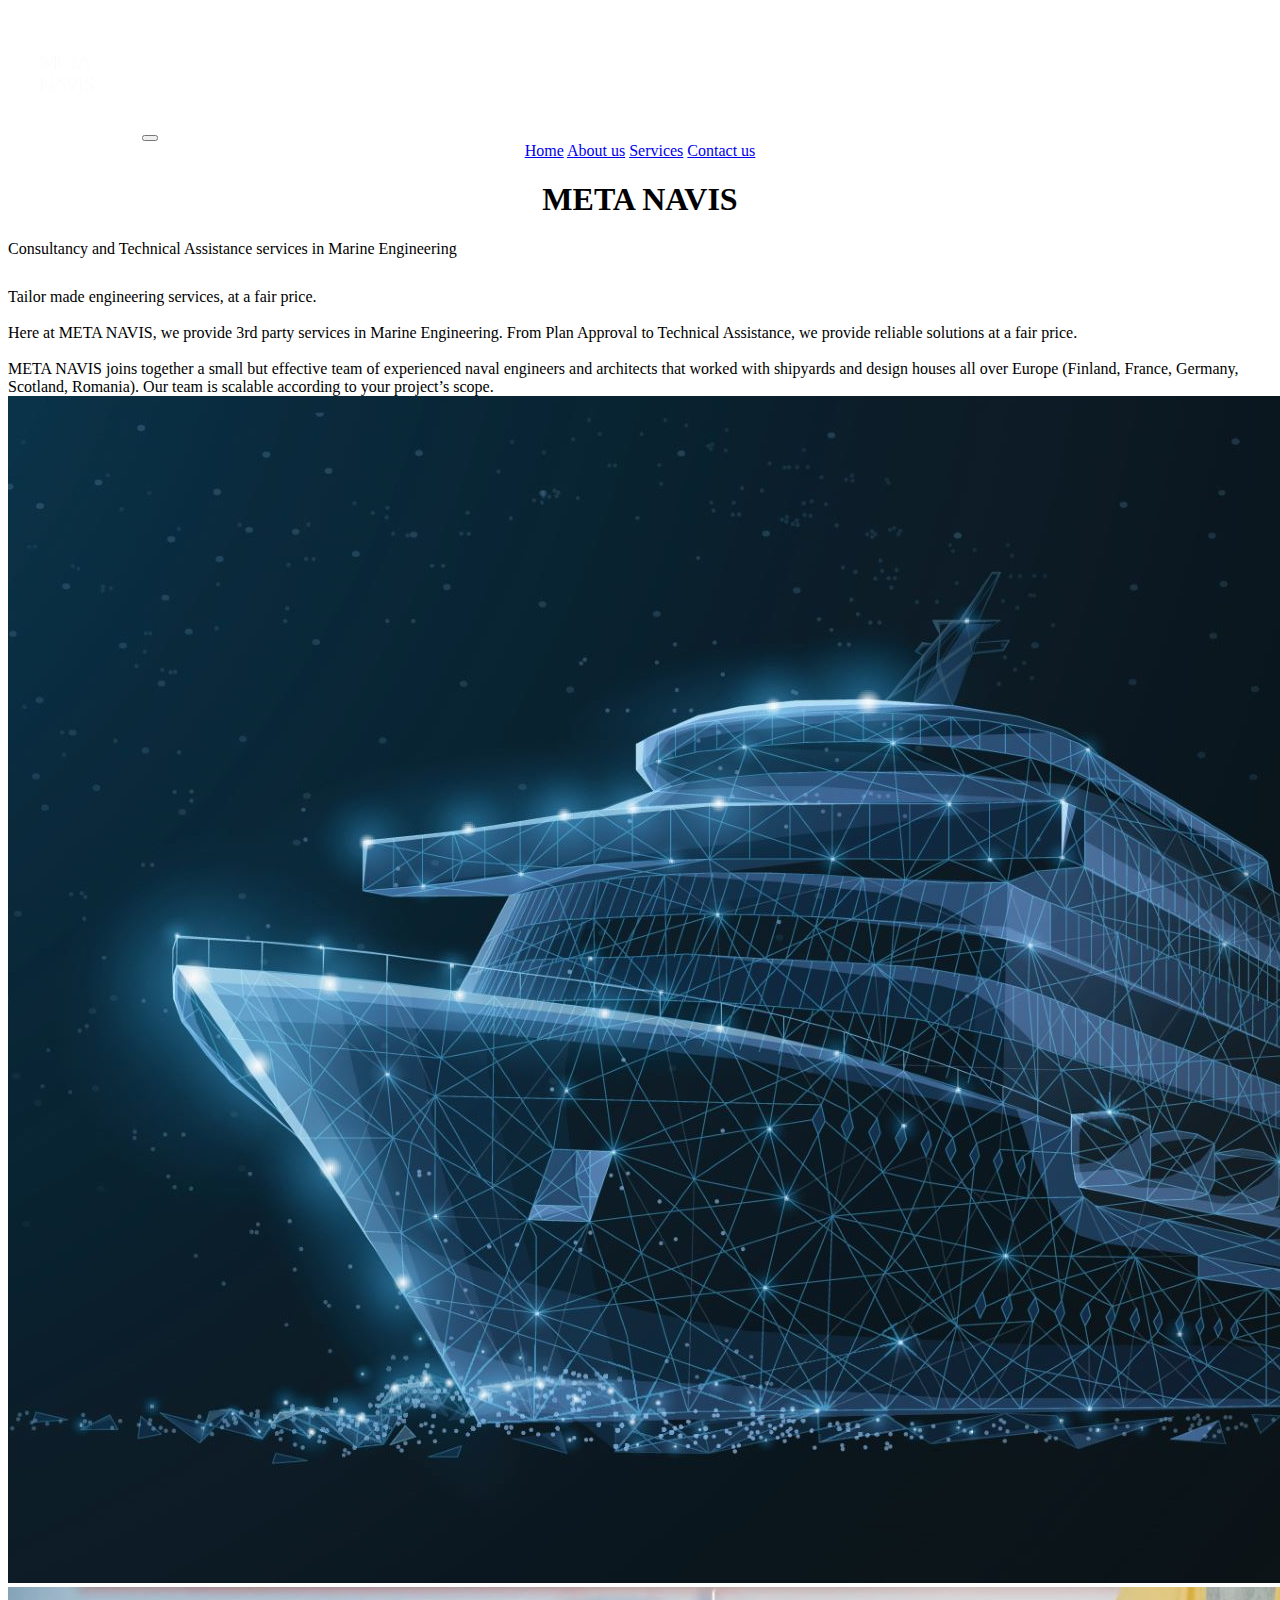
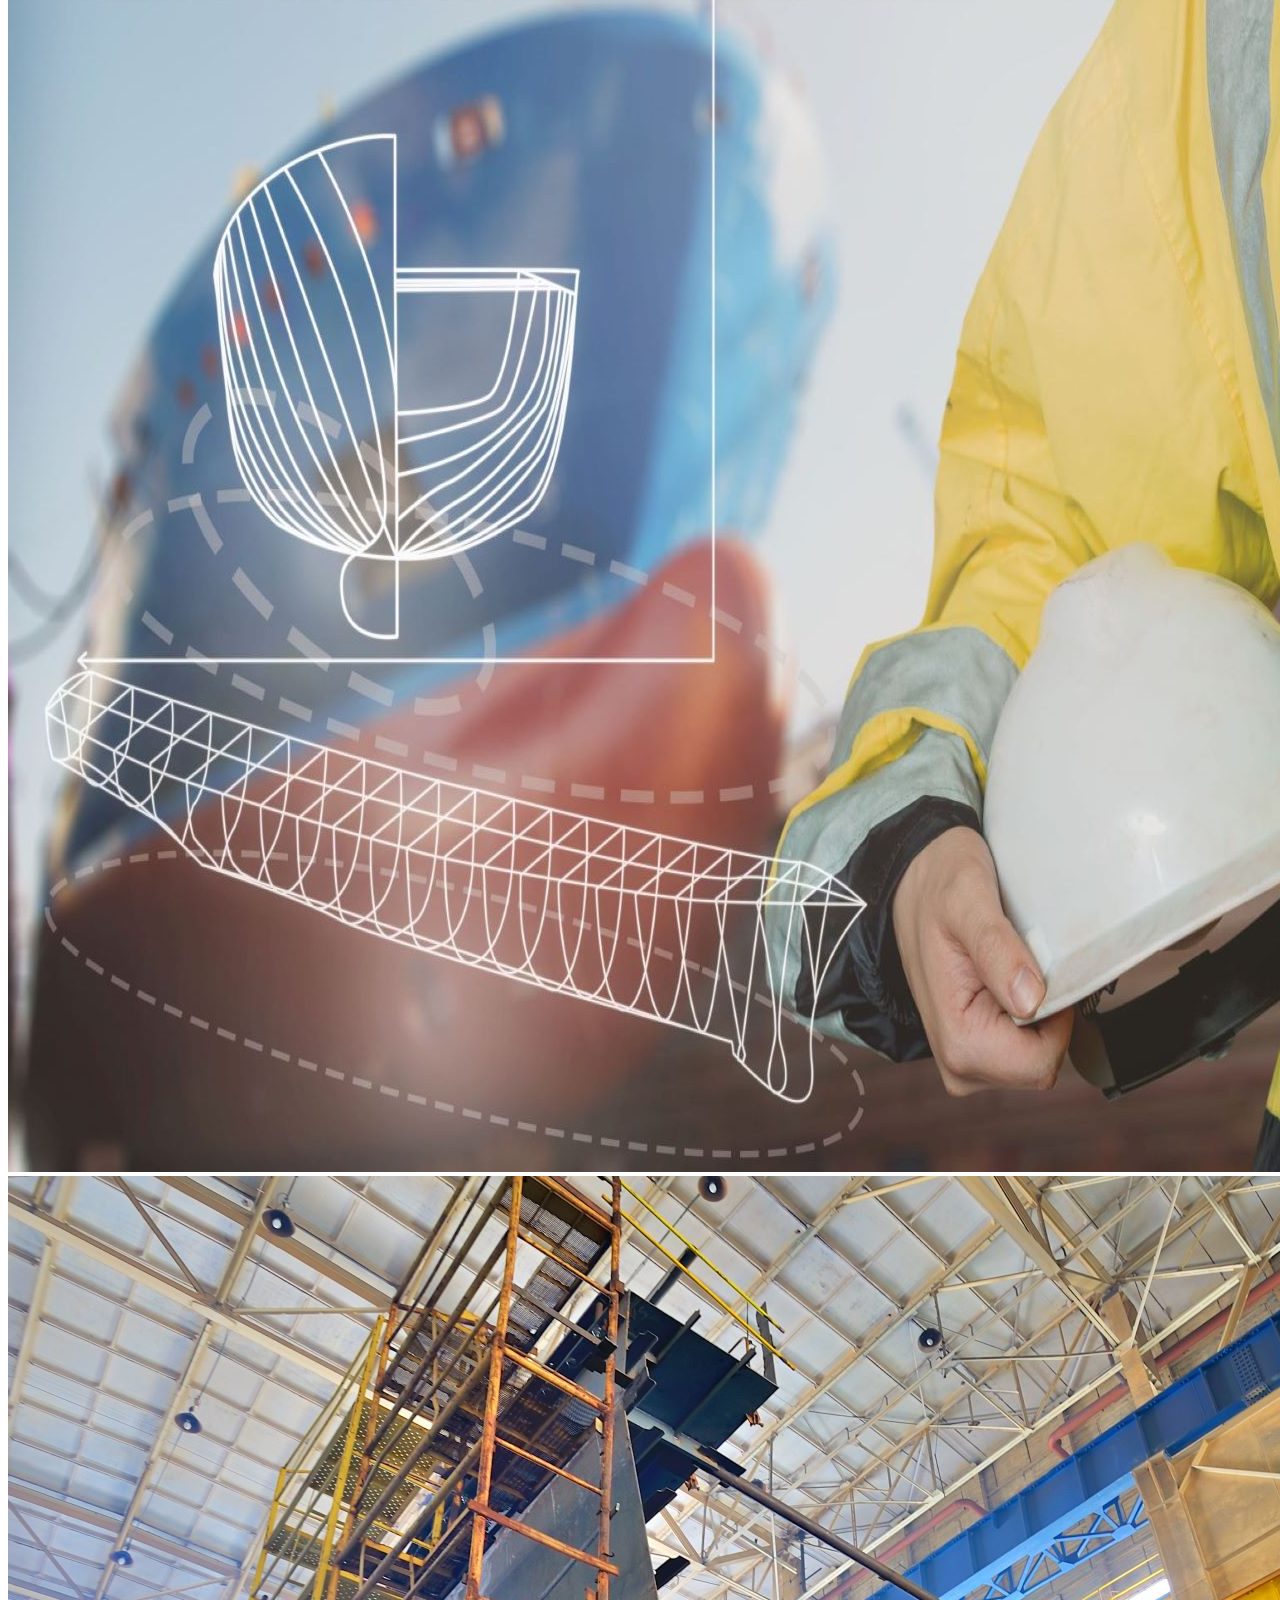
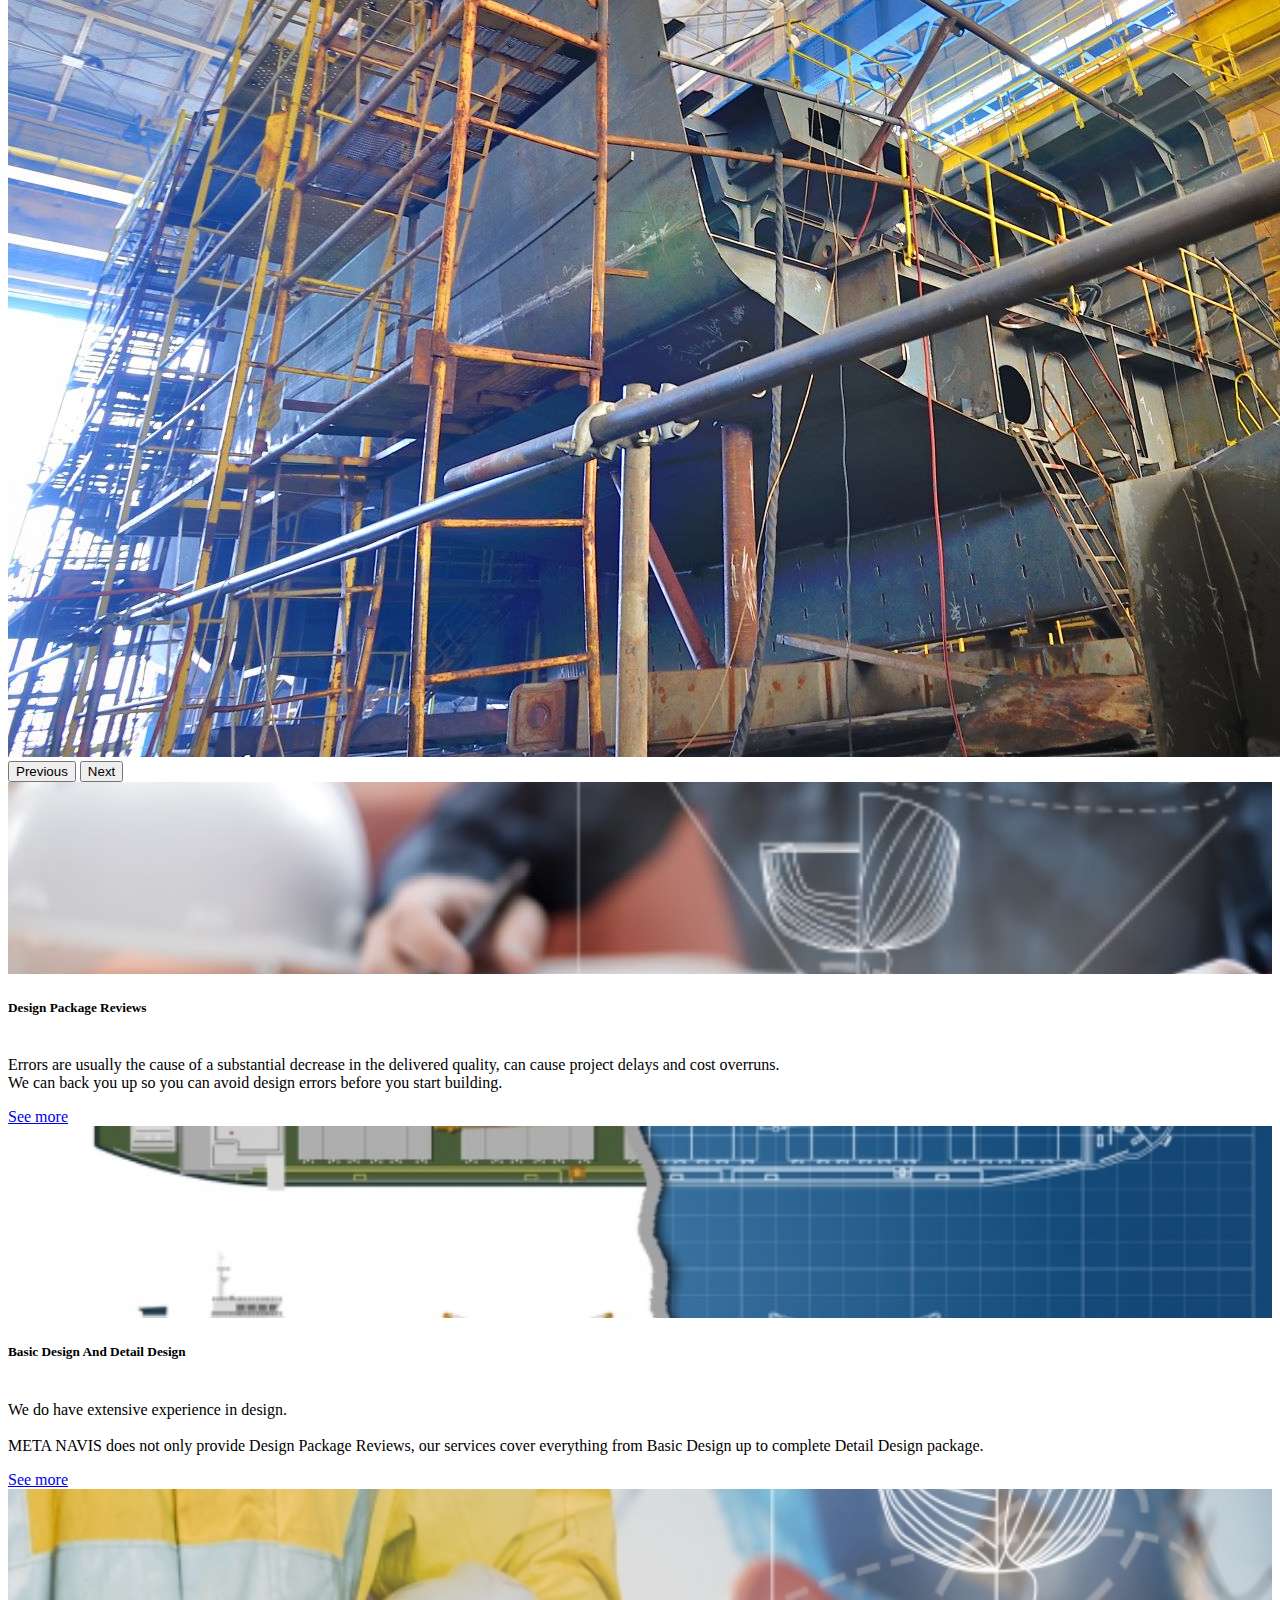
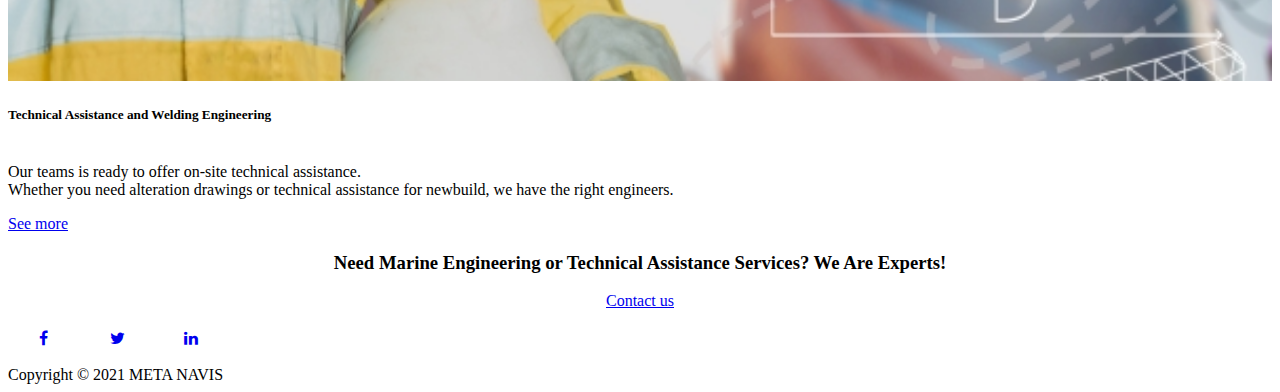
<file: index.html>
<!doctype html>
<html lang="en">
  <head>
    <title>Meta Navis</title>
    <!-- Required meta tags -->
    <meta charset="utf-8">
    <meta name="viewport" content="width=device-width, initial-scale=1, shrink-to-fit=no">

    <!-- Bootstrap CSS v5.0.2 -->
    <link rel="stylesheet" href="https://cdn.jsdelivr.net/npm/bootstrap@5.0.2/dist/css/bootstrap.min.css"  integrity="sha384-EVSTQN3/azprG1Anm3QDgpJLIm9Nao0Yz1ztcQTwFspd3yD65VohhpuuCOmLASjC" crossorigin="anonymous">
    <link rel="stylesheet" href="styles.css">
  </head>
  <body>
  
    <nav class="navbar navbar-expand-lg navbar-dark bg-dark sticky-top">
        <div class="container-fluid">

            <a class="navbar-brand" href="index.html"><img src="pictures/meta-navis.png" width="130" height="130" alt="logo"></a>
		
            <button class="navbar-toggler" type="button" data-bs-toggle="collapse" data-bs-target="#navbarNavAltMarkup" aria-controls="navbarNavAltMarkup" aria-expanded="false" aria-label="Toggle navigation">
              <span class="navbar-toggler-icon"></span>
		    </button>
		
            <div class="collapse navbar-collapse" id="navbarNavAltMarkup">
              <div class="navbar-nav ">
			    <a class="nav-link active" aria-current="page" href="index.html">Home</a>
                <a class="nav-link" href="about.html">About us</a>
                <a class="nav-link" href="services.html">Services</a>
				<a class="nav-link" href="contact.html">Contact us</a>
              </div>
            </div>
          </div>
    </nav>

	<div class="container">
          <h1>META NAVIS</h1>
		  <p class="h3 text-center"> Consultancy and Technical Assistance services in Marine Engineering</p>
             </div>

    <div class="row ms-3 me-3 ">
        <div class="col-12 col-lg-6">
            Tailor made engineering services, at a fair price. <br><br> Here at META NAVIS, we provide 3rd party services in Marine Engineering. From Plan Approval to Technical Assistance, we provide reliable solutions at a fair price. <br><br> META NAVIS joins together a small but effective team of experienced naval engineers and architects that worked with shipyards and design houses all over Europe (Finland, France, Germany, Scotland, Romania). Our team is scalable according to your project’s scope. 
        </div>
        <div class="col-12 col-lg-6 d-flex align-items-stretch">
          <div id="carouselExampleControls" class="carousel slide" data-bs-ride="carousel">
            <div class="carousel-inner">
              <div class="carousel-item active">
                <img src="pictures/METAHOME.jpg" class="d-block w-100" alt="Ship">
              </div>
              <div class="carousel-item">
                <img src="pictures/metanavishome.jpg" class="d-block w-100" alt="Shipyard">
              </div>
              <div class="carousel-item">
                <img src="pictures/metahome3.jpg" class="d-block w-100" alt="Ship in construction">
              </div>
            </div>
            <button class="carousel-control-prev" type="button" data-bs-target="#carouselExampleControls" data-bs-slide="prev">
              <span class="carousel-control-prev-icon" aria-hidden="true"></span>
              <span class="visually-hidden">Previous</span>
            </button>
            <button class="carousel-control-next" type="button" data-bs-target="#carouselExampleControls" data-bs-slide="next">
              <span class="carousel-control-next-icon" aria-hidden="true"></span>
              <span class="visually-hidden">Next</span>
            </button>
          </div>
        </div>
    </div>
    <div class="row ms-3 me-3 mt-3 mb-3">
        <div class="col-12 col-sm-4 d-flex align-items-stretch">
            <div class="card">
                <img src="pictures/reviews.jpg" class="card-img-top" alt="Design Package Reviews">
                <div class="card-body">
                  <h5 class="card-title">Design Package Reviews</h5>
                  <p class="card-text"> <br>Errors are usually the cause of a substantial decrease in the delivered quality, can cause project delays and cost overruns. <br> We can back you up so you can avoid design errors before you start building.<br> </p>
				  <div class="text-center">
                  <a href="services.html" class="btn btn-primary">See more</a>
				   </div>
                </div>
              </div>
        </div>
        <div class="col-12 col-sm-4 d-flex align-items-stretch">
            <div class="card">
                <img src="pictures/design.jpg" class="card-img-top" alt="Basic Design And Detail Design">
                <div class="card-body">
                  <h5 class="card-title">Basic Design And Detail Design</h5>
                  <p class="card-text"> <br> We do have extensive experience in design.<br><br>
				  META NAVIS does not only provide Design Package Reviews, our services cover everything from Basic Design up to complete Detail Design package.<br> </p>
				     <div class="text-center">
                  <a href="services.html" class="btn btn-primary">See more</a>
				   </div>
                </div>
              </div>
        </div>
        <div class="col-12 col-sm-4 d-flex align-items-stretch">
            <div class="card">
                <img src="pictures/tech.jpg" class="card-img-top" alt="Technical Assistance​ and Welding Engineering.">
                <div class="card-body">
                  <h5 class="card-title">Technical Assistance​ and Welding Engineering</h5>
                  <p class="card-text"><br> Our teams is ready to offer on-site technical assistance. <br> Whether you need alteration drawings or technical assistance for newbuild, we have the right engineers.<br> </p>
				    <div class="text-center">
                  <a href="services.html" class="btn btn-primary">See more</a>
				   </div>
                </div>
              </div>
        </div>
    </div>
    <div class="row ms-3 me-3 mt-3 mb-3">
        <div class="card">
            <div class="card-body center">
                
                <h3 class="card-title">
                    Need Marine Engineering or Technical Assistance Services? We Are Experts!
                </h3>
				 <a href="contact.html" class="btn btn-primary">Contact us</a>
              
            </div>
          </div>
    </div>
    <footer class="bg-light text-center text-lg-start">
      <div class="text-center p-3 bg-dark text-white">
     		<link rel="stylesheet" href="https://cdnjs.cloudflare.com/ajax/libs/font-awesome/4.7.0/css/font-awesome.min.css">
		<a href="https://web.facebook.com/metanavis/" class="fa fa-facebook"></a>
		<a href="https://twitter.com/metanavis" class="fa fa-twitter"></a>
		<a href="https://www.linkedin.com/company/metanavis" class="fa fa-linkedin"></a><br>
		 Copyright © 2021 META NAVIS 
      </div>
    </footer>
    <!-- Bootstrap JavaScript Libraries -->
    <script src="https://cdn.jsdelivr.net/npm/@popperjs/core@2.9.2/dist/umd/popper.min.js" integrity="sha384-IQsoLXl5PILFhosVNubq5LC7Qb9DXgDA9i+tQ8Zj3iwWAwPtgFTxbJ8NT4GN1R8p" crossorigin="anonymous"></script>
    <script src="https://cdn.jsdelivr.net/npm/bootstrap@5.0.2/dist/js/bootstrap.min.js" integrity="sha384-cVKIPhGWiC2Al4u+LWgxfKTRIcfu0JTxR+EQDz/bgldoEyl4H0zUF0QKbrJ0EcQF" crossorigin="anonymous"></script>
  </body>
</html>
</file>
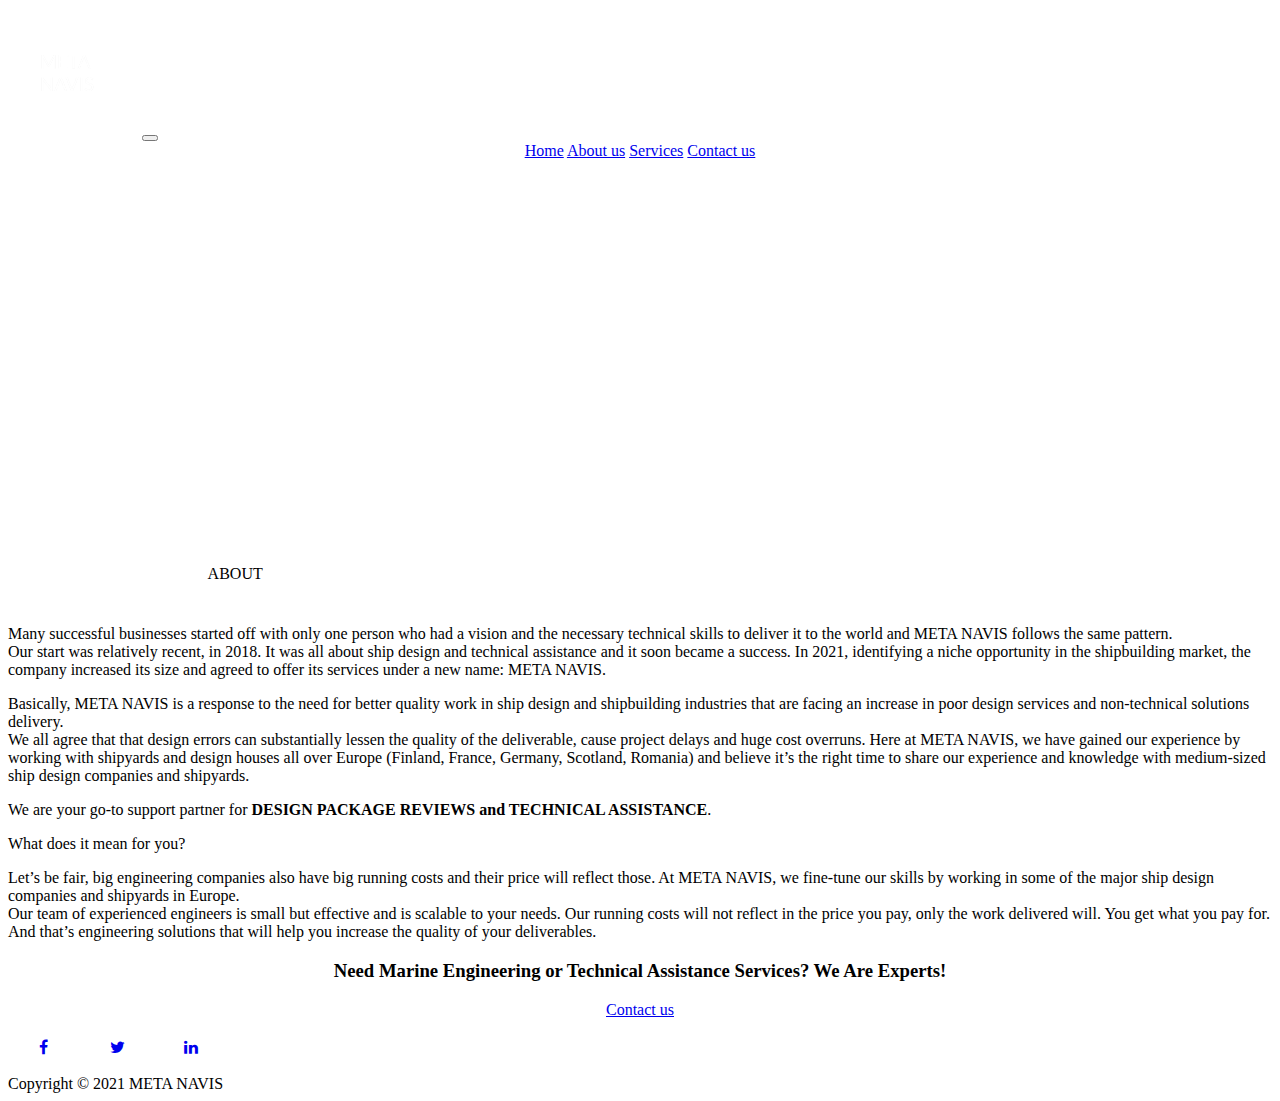
<file: about.html>
<!doctype html>
<html lang="en">
  <head>
    <title>Meta Navis</title>
    <!-- Required meta tags -->
    <meta charset="utf-8">
    <meta name="viewport" content="width=device-width, initial-scale=1, shrink-to-fit=no">

    <!-- Bootstrap CSS v5.0.2 -->
    <link rel="stylesheet" href="https://cdn.jsdelivr.net/npm/bootstrap@5.0.2/dist/css/bootstrap.min.css"  integrity="sha384-EVSTQN3/azprG1Anm3QDgpJLIm9Nao0Yz1ztcQTwFspd3yD65VohhpuuCOmLASjC" crossorigin="anonymous">
    <link rel="stylesheet" href="styles.css">
  </head>
  <body>
  
    <nav class="navbar navbar-expand-lg navbar-dark bg-dark sticky-top">
        <div class="container-fluid">

            <a class="navbar-brand" href="index.html"><img src="pictures/meta-navis.png" width="130" height="130" alt="logo"></a>
		
            <button class="navbar-toggler" type="button" data-bs-toggle="collapse" data-bs-target="#navbarNavAltMarkup" aria-controls="navbarNavAltMarkup" aria-expanded="false" aria-label="Toggle navigation">
              <span class="navbar-toggler-icon"></span>
		    </button>
		
            <div class="collapse navbar-collapse" id="navbarNavAltMarkup">
              <div class="navbar-nav">
			    <a class="nav-link"  href="index.html">Home</a>
                <a class="nav-link active" aria-current="page" href="about.html">About us</a>
                <a class="nav-link" href="services.html">Services</a>
				<a class="nav-link" href="contact.html">Contact us</a>
              </div>
            </div>
          </div>
    </nav>
	
	<div class="container-fluid mt-3">
  <div class="row">
    <div class="col-sm-4 p-3"> 
	<div class="badge rounded-pill bg-dark text-wrap"> <p class = "h1"> ABOUT </p> </div>
	</div>
    <div class="col-sm-8 p-4 "> <p> Many successful businesses started off with only one person who had a vision and the necessary technical skills to deliver it to the world and META NAVIS follows the same pattern.<br> 
	Our start was relatively recent, in 2018. It was all about ship design and technical assistance and it soon became a success.
	In 2021, identifying a niche opportunity in the shipbuilding market, the company increased its size and agreed to offer its services under a new name: META NAVIS.</p>
	<p> Basically, META NAVIS is a response to the need for better quality work in ship design and shipbuilding industries that are facing an increase in poor design services and non-technical solutions delivery.<br>
	We all agree that that design errors can substantially lessen the quality of the deliverable, cause project delays and huge cost overruns.
	Here at META NAVIS, we have gained our experience by working with shipyards and design houses all over Europe (Finland, France, Germany, Scotland, Romania) and believe it’s the right time to share our experience and knowledge with medium-sized ship design companies and shipyards.</p>
	<p> We are your go-to support partner for <strong> DESIGN PACKAGE REVIEWS and TECHNICAL ASSISTANCE</strong>.</p>
	<p class= "lead">What does it mean for you? </p> 
	Let’s be fair, big engineering companies also have big running costs and their price will reflect those.
	At META NAVIS, we fine-tune our skills by working in some of the major ship design companies and shipyards in Europe. <br> Our team of experienced engineers is small but effective and is scalable to your needs. Our running costs will not reflect in the price you pay, only the work delivered will. You get what you pay for. And that’s engineering solutions that will help you increase the quality of your deliverables.</div>
  </div>
</div>

	  <div class="row ms-3 me-3 mt-3 mb-3">
        <div class="card">
            <div class="card-body center">
                
                <h3 class="card-title">
                    Need Marine Engineering or Technical Assistance Services? We Are Experts!
                </h3>
				 <a href="contact.html" class="btn btn-primary">Contact us</a>
              
            </div>
          </div>
    </div>
	 <footer class="bg-light text-center text-lg-start">
      <div class="text-center p-3 bg-dark text-white">
     		<link rel="stylesheet" href="https://cdnjs.cloudflare.com/ajax/libs/font-awesome/4.7.0/css/font-awesome.min.css">
		<a href="https://web.facebook.com/metanavis/" class="fa fa-facebook"></a>
		<a href="https://twitter.com/metanavis" class="fa fa-twitter"></a>
		<a href="https://www.linkedin.com/company/metanavis" class="fa fa-linkedin"></a><br>
		 Copyright © 2021 META NAVIS 
      </div>
    </footer>
    <!-- Bootstrap JavaScript Libraries -->
    <script src="https://cdn.jsdelivr.net/npm/@popperjs/core@2.9.2/dist/umd/popper.min.js" integrity="sha384-IQsoLXl5PILFhosVNubq5LC7Qb9DXgDA9i+tQ8Zj3iwWAwPtgFTxbJ8NT4GN1R8p" crossorigin="anonymous"></script>
    <script src="https://cdn.jsdelivr.net/npm/bootstrap@5.0.2/dist/js/bootstrap.min.js" integrity="sha384-cVKIPhGWiC2Al4u+LWgxfKTRIcfu0JTxR+EQDz/bgldoEyl4H0zUF0QKbrJ0EcQF" crossorigin="anonymous"></script>
  </body>
</html>
</file>
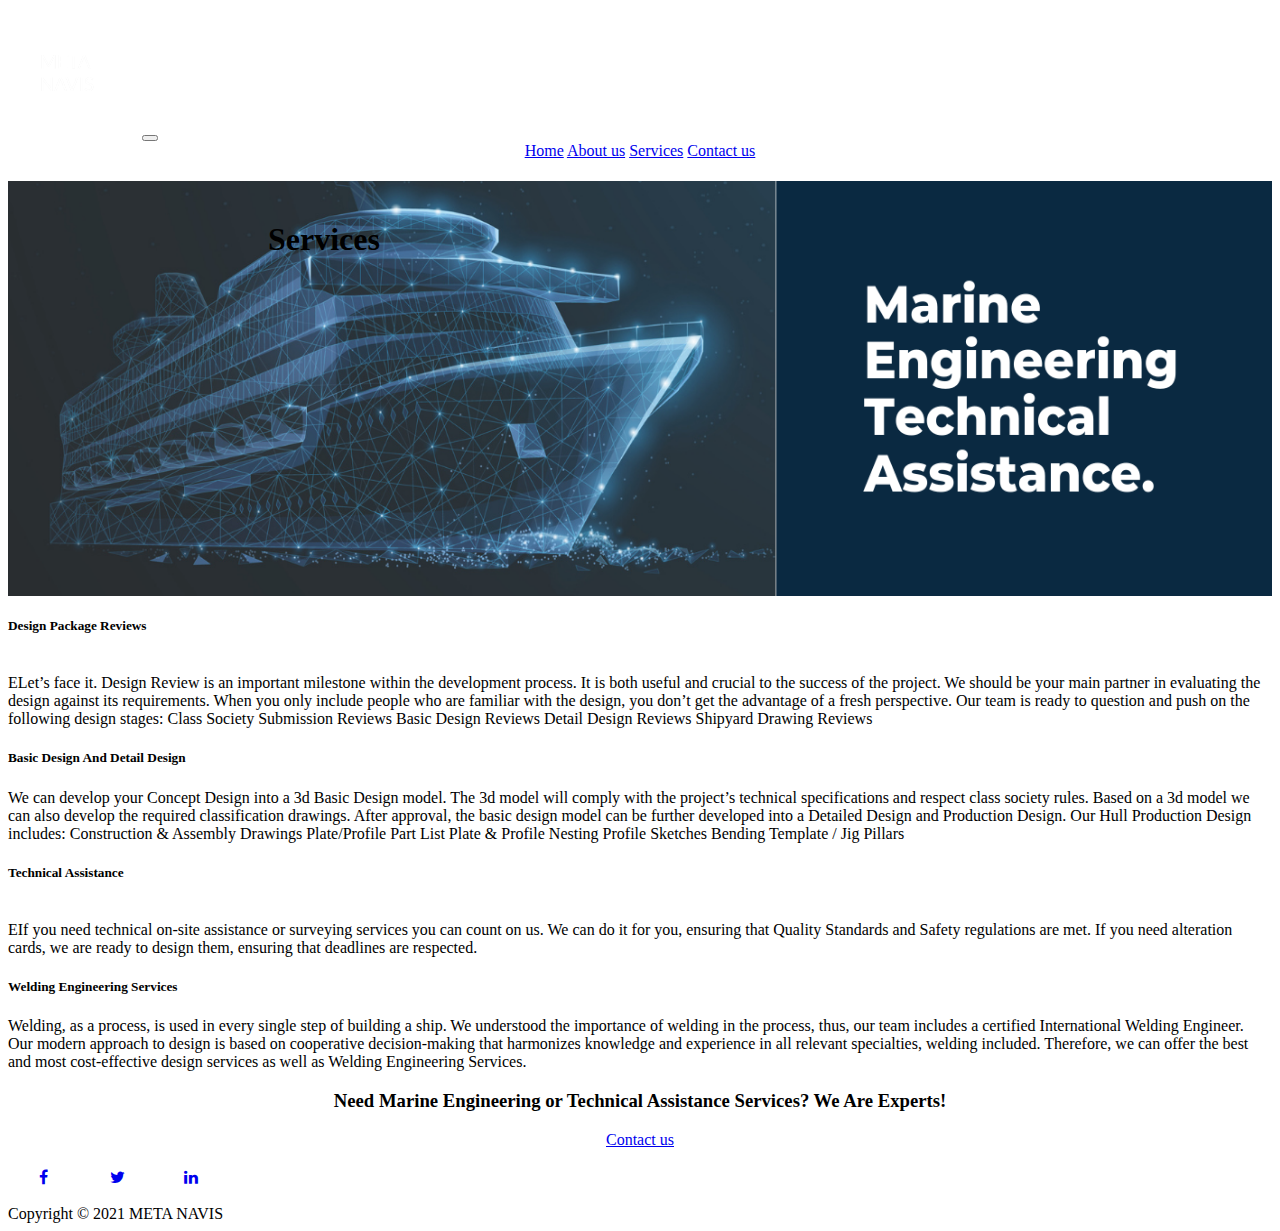
<file: services.html>
<!doctype html>
<html lang="en">
  <head>
    <title>Meta Navis</title>
    <!-- Required meta tags -->
    <meta charset="utf-8">
    <meta name="viewport" content="width=device-width, initial-scale=1, shrink-to-fit=no">

    <!-- Bootstrap CSS v5.0.2 -->
    <link rel="stylesheet" href="https://cdn.jsdelivr.net/npm/bootstrap@5.0.2/dist/css/bootstrap.min.css"  integrity="sha384-EVSTQN3/azprG1Anm3QDgpJLIm9Nao0Yz1ztcQTwFspd3yD65VohhpuuCOmLASjC" crossorigin="anonymous">
    <link rel="stylesheet" href="styles.css">
  </head>
  <body>
  
    <nav class="navbar navbar-expand-lg navbar-dark bg-dark sticky-top">
        <div class="container-fluid">

            <a class="navbar-brand" href="index.html"><img src="pictures/meta-navis.png" width="130" height="130" alt="logo"></a>
		
            <button class="navbar-toggler" type="button" data-bs-toggle="collapse" data-bs-target="#navbarNavAltMarkup" aria-controls="navbarNavAltMarkup" aria-expanded="false" aria-label="Toggle navigation">
              <span class="navbar-toggler-icon"></span>
		    </button>
		
            <div class="collapse navbar-collapse" id="navbarNavAltMarkup">
              <div class="navbar-nav ">
			    <a class="nav-link" href="index.html">Home</a>
                <a class="nav-link" href="about.html">About us</a>
                <a class="nav-link active" aria-current="page" href="services.html">Services</a>
				<a class="nav-link" href="contact.html">Contact us</a>
              </div>
            </div>
          </div>
    </nav>
	
	 <div class="container-full-bg">
	 <div class="jumbotron">
        <div>
		 <h1 class="display-4 text-white mb-3" >Services</h1>
        </div>
      </div>
	  </div>
	
	
	   <div class="row ms-3 me-3 mt-3 mb-3 ">
        <div class="col-12 col-sm-6 d-flex align-items-stretch">
            <div class="card">
               
                <div class="card-body">
                  <h5 class="card-title">Design Package Reviews</h5>
                  <p class="card-text"> <br>ELet’s face it. Design Review is an important milestone within the development process. It is both useful and crucial to the success of the project. We should be your main partner in evaluating the design against its requirements.
				  When you only include people who are familiar with the design, you don’t get the advantage of a fresh perspective.
				  Our team is ready to question and push on the following design stages:
					Class Society Submission Reviews
					Basic Design Reviews
					Detail Design Reviews
					Shipyard Drawing Reviews</p>
				  <div class="text-center">
                 
				   </div>
                </div>
              </div>
        </div>
        <div class="col-12 col-sm-6 d-flex align-items-stretch">
            <div class="card">
               
                <div class="card-body">
                  <h5 class="card-title">Basic Design And Detail Design</h5>
                  <p class="card-text"> We can develop your Concept Design into a 3d Basic Design model.
					The 3d model will comply with the project’s technical specifications and respect class society rules. Based on a 3d model we can also develop the required classification drawings. After approval, the basic design model can be further developed into a Detailed Design and Production Design.

					Our Hull Production Design includes:

							Construction & Assembly Drawings 
							Plate/Profile Part List
							Plate & Profile Nesting
							Profile Sketches
							Bending Template / Jig Pillars </p>
				     <div class="text-center">
                 
				   </div>
                </div>
              </div>
        </div>
         </div>
     <div class="row ms-3 me-3 mt-3 mb-3 ">
        <div class="col-12 col-sm-6 d-flex align-items-stretch">
            <div class="card">
               
                <div class="card-body">
                  <h5 class="card-title">Technical Assistance</h5>
                  <p class="card-text"> <br>EIf you need technical on-site assistance or surveying services you can count on us. We can do it for you, ensuring that Quality Standards and Safety regulations are met.

				If you need alteration cards, we are ready to design them, ensuring that deadlines are respected. </p>
				  <div class="text-center">
                 
				   </div>
                </div>
              </div>
        </div>
        <div class="col-12 col-sm-6">
            <div class="card">
               
                <div class="card-body">
                  <h5 class="card-title">Welding Engineering Services</h5>
                  <p class="card-text"> Welding, as a process, is used in every single step of building a ship. We understood the importance of welding in the process, thus, our team includes a certified International Welding Engineer.

					Our modern approach to design is based on cooperative decision-making that harmonizes knowledge and experience in all relevant specialties, welding included.

					Therefore, we can offer the best and most cost-effective design services as well as Welding Engineering Services.</p>
				     <div class="text-center">
                 
				   </div>
                </div>
              </div>
        </div>
         </div> 
  
	 <div class="row ms-3 me-3 mt-3 mb-3">
        <div class="card">
            <div class="card-body center">
                
                <h3 class="card-title">
                    Need Marine Engineering or Technical Assistance Services? We Are Experts!
                </h3>
				 <a href="contact.html" class="btn btn-primary">Contact us</a>
              
            </div>
          </div>
    </div>
    <footer class="bg-light text-center text-lg-start">
      <div class="text-center p-3 bg-dark text-white">
     		<link rel="stylesheet" href="https://cdnjs.cloudflare.com/ajax/libs/font-awesome/4.7.0/css/font-awesome.min.css">
		<a href="https://web.facebook.com/metanavis/" class="fa fa-facebook"></a>
		<a href="https://twitter.com/metanavis" class="fa fa-twitter"></a>
		<a href="https://www.linkedin.com/company/metanavis" class="fa fa-linkedin"></a><br>
		 Copyright © 2021 META NAVIS 
      </div>
    </footer>
    <!-- Bootstrap JavaScript Libraries -->
    <script src="https://cdn.jsdelivr.net/npm/@popperjs/core@2.9.2/dist/umd/popper.min.js" integrity="sha384-IQsoLXl5PILFhosVNubq5LC7Qb9DXgDA9i+tQ8Zj3iwWAwPtgFTxbJ8NT4GN1R8p" crossorigin="anonymous"></script>
    <script src="https://cdn.jsdelivr.net/npm/bootstrap@5.0.2/dist/js/bootstrap.min.js" integrity="sha384-cVKIPhGWiC2Al4u+LWgxfKTRIcfu0JTxR+EQDz/bgldoEyl4H0zUF0QKbrJ0EcQF" crossorigin="anonymous"></script>
  </body>
</html>
</file>
<file: styles.css>
.navbar-nav{text-align: center;}
.container {margin-top:20px; margin-bottom: 30px;}
h1,h2 {text-align:center;}

.card-img-top {
    width: 100%;
    height: 15vw;
    object-fit: cover;
}
.badge{margin-top:30%;margin-left:15%; padding:10px;}

div.center{
    text-align: center;
}
.fa {
  padding: 20px;
  font-size: 30px;
  width: 30px;
  text-align: center;
  text-decoration: none;
border-radius: 50%;}

.jumbotron {
    background-image: url(pictures/METANAVIS.png);
	background-size: 100% 100%;
    padding-bottom: 25%;
	padding-right:50%;
}
.jumbotron h1 {padding-top:40px;
    font-weight: bold;
}
 div. row .p {margin-top:30%;margin-left:15%}
</file>
